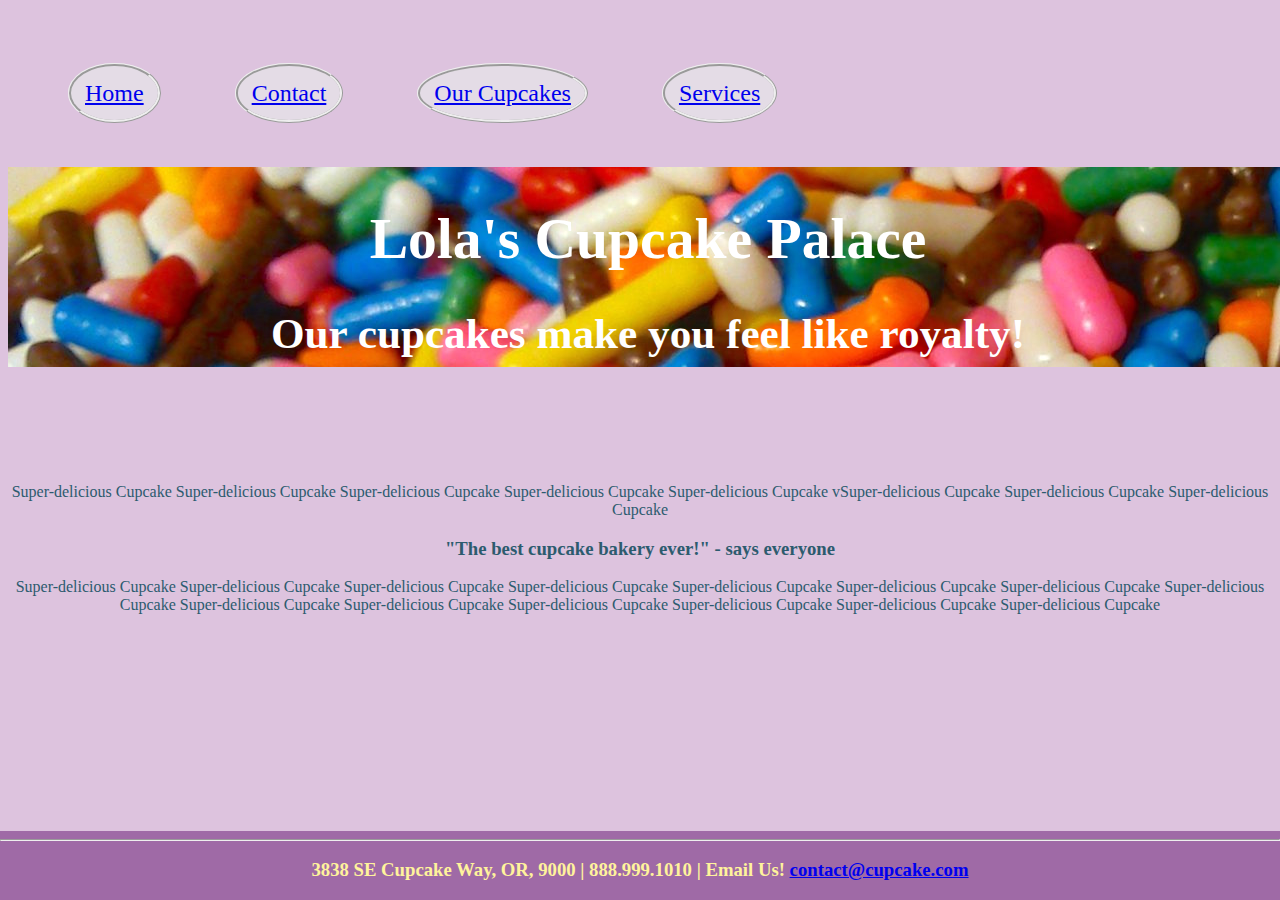
<file: index.html>
<!DOCTYPE html>
<html>
<head>
  <link href="css/styles.css" rel="stylesheet" type="text/css">
  <title></title>
</head>
<body>
  <div class="nav_bar">
    <nav>
      <a  href="index.html" class="nav_link">Home</a>
      <a href="contact.html" class="nav_link">Contact</a>
      <a href="products.html" class="nav_link">Our Cupcakes</a>
      <a href="services.html" class="nav_link">Services</a>

    </nav>
  </div>

  <div class="header">
    <h1>Lola's Cupcake Palace</h1>
    <h2>Our cupcakes make you feel like royalty!<h2>
  </div>

  <div class="content">
      <p>Super-delicious Cupcake Super-delicious Cupcake Super-delicious Cupcake Super-delicious Cupcake Super-delicious Cupcake vSuper-delicious Cupcake Super-delicious Cupcake Super-delicious Cupcake </p>

    <h3 >"The best cupcake bakery ever!" - says everyone</h3>

     <p>Super-delicious Cupcake Super-delicious Cupcake Super-delicious Cupcake Super-delicious Cupcake Super-delicious Cupcake Super-delicious Cupcake Super-delicious Cupcake Super-delicious Cupcake Super-delicious Cupcake Super-delicious Cupcake Super-delicious Cupcake Super-delicious Cupcake Super-delicious Cupcake Super-delicious Cupcake </p>

  </div>
  <div class="footer">
    <hr>
    <h3>3838 SE Cupcake Way, OR, 9000 | 888.999.1010 | Email Us!
      <a href="mailto:#">contact@cupcake.com</a></h3>
  </div>
</body>
</html>
</file>
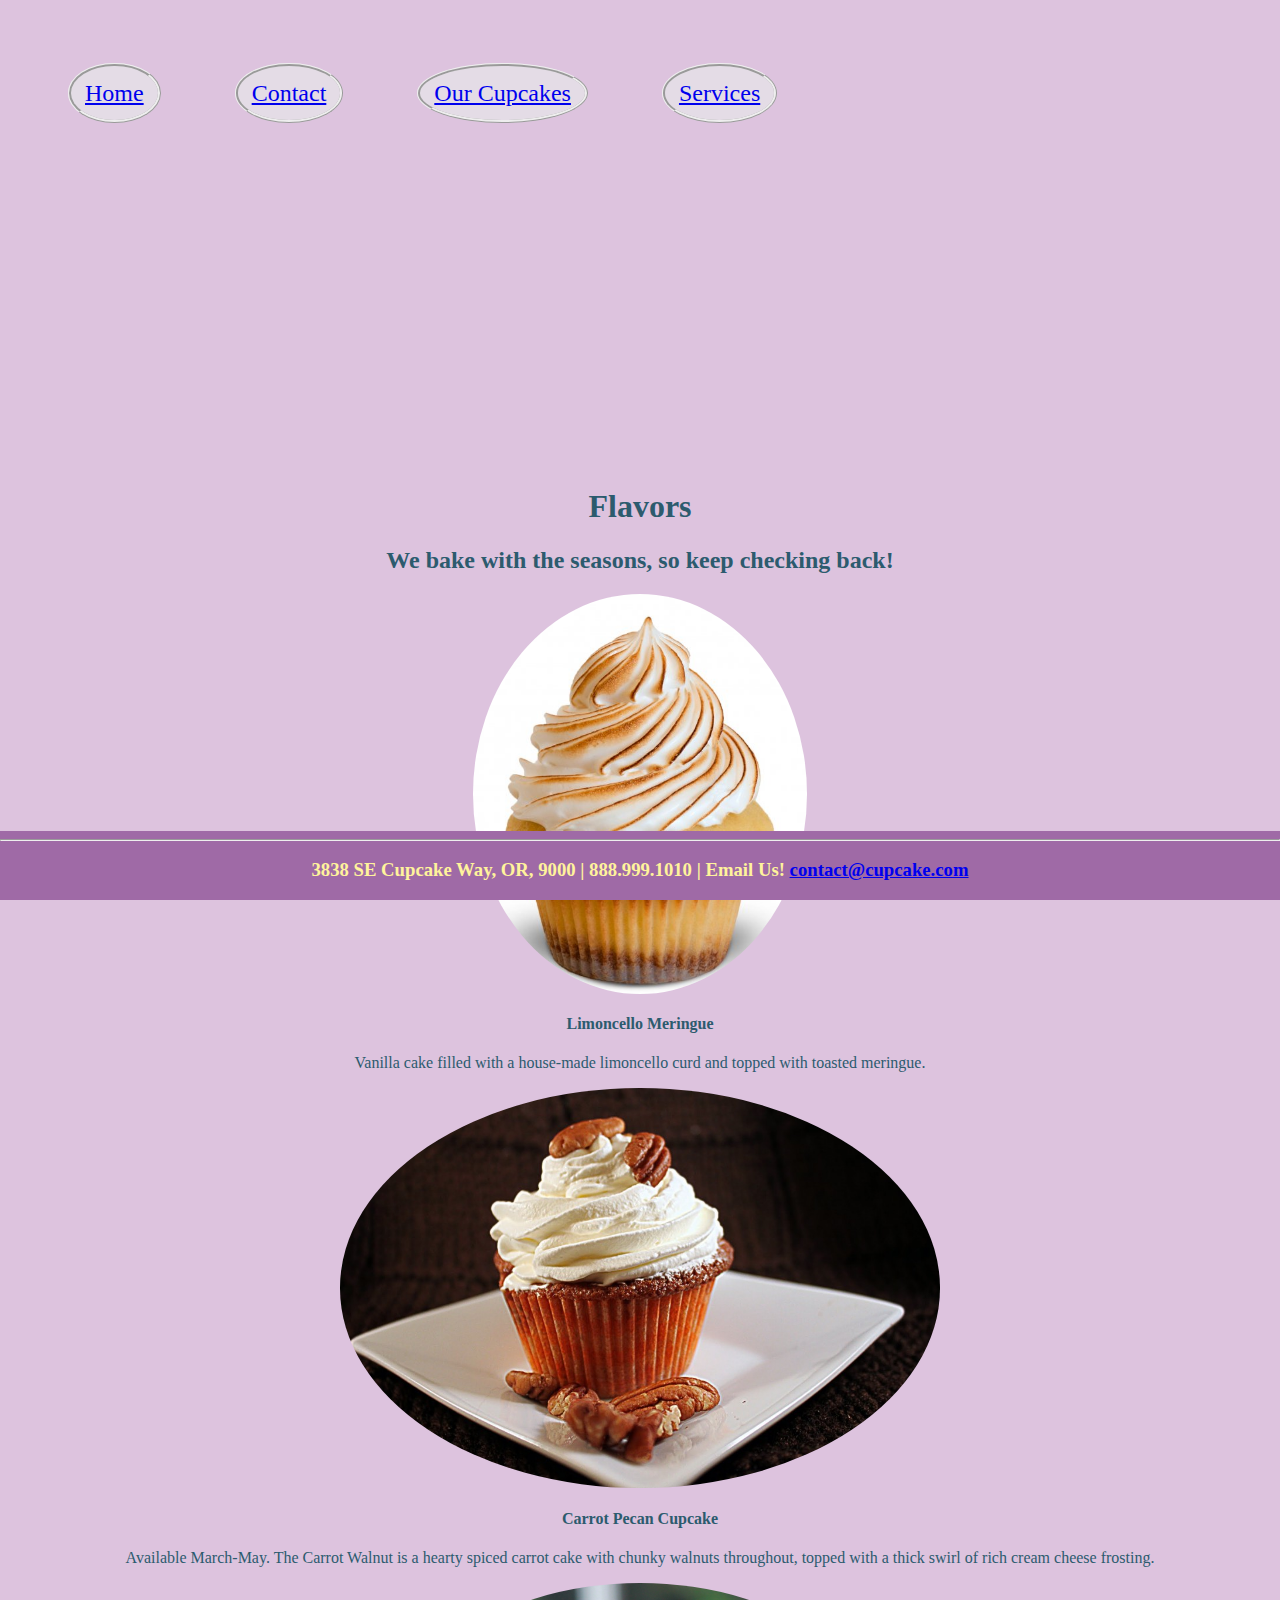
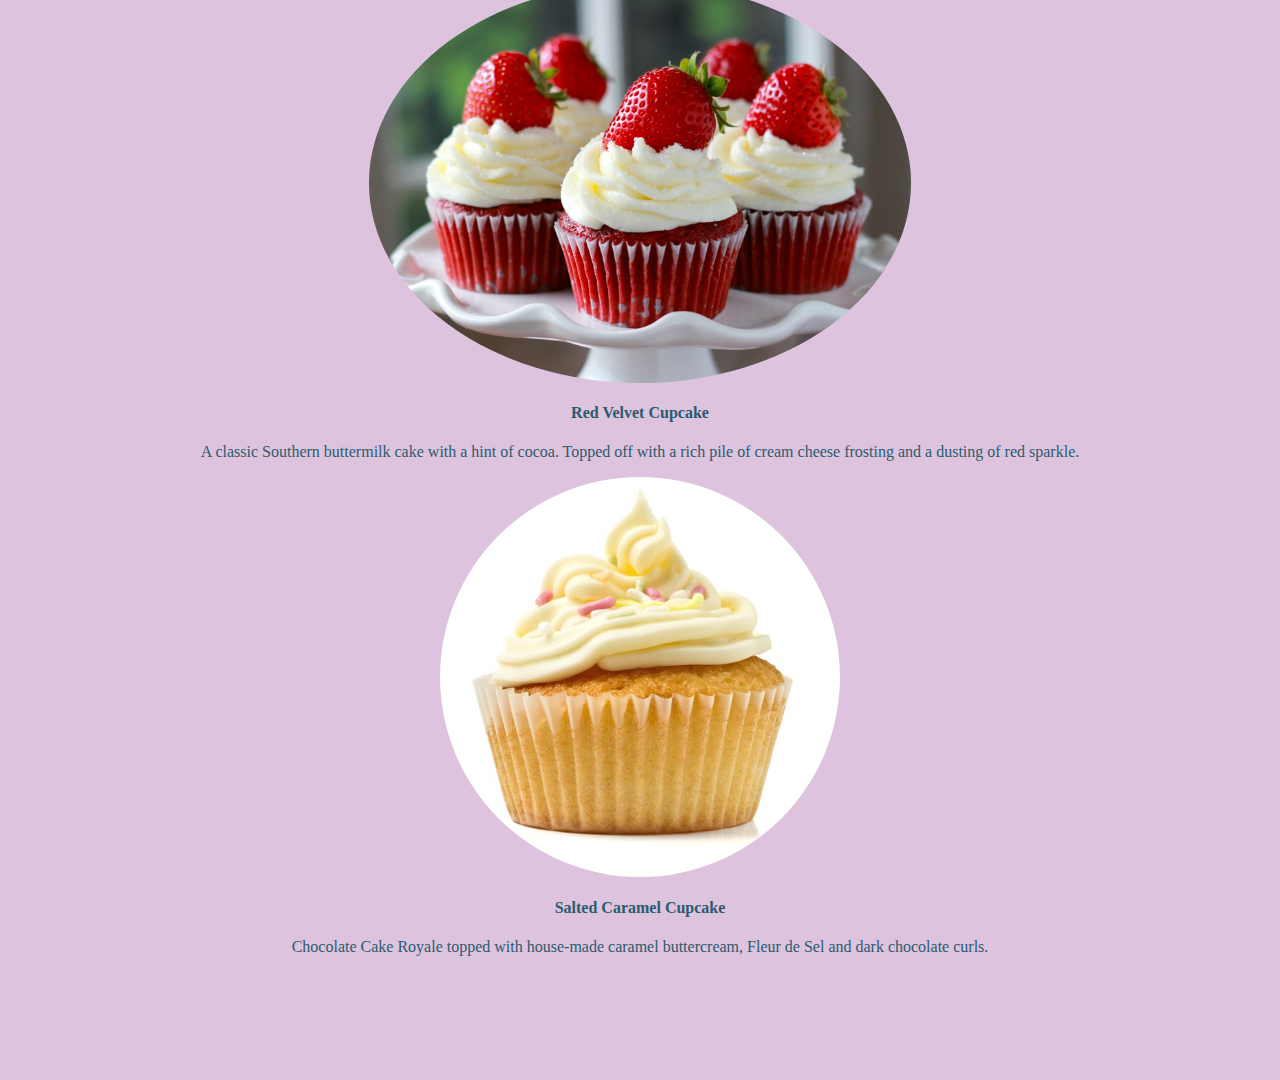
<file: products.html>
<!DOCTYPE html>
<html>
<head>
  <link href="css/styles.css" rel="stylesheet" type="text/css" media="all">
  <title></title>
</head>
<body>
  <div class="nav_bar">
    <nav>
      <a  href="index.html" class="nav_link">Home</a>
      <a href="contact.html" class="nav_link">Contact</a>
      <a href="products.html" class="nav_link">Our Cupcakes</a>
      <a href="services.html" class="nav_link">Services</a>

    </nav>
  </div>
  <div class="content">
    <h1 class="main">Flavors</h1>
    <h2 class="main">We bake with the seasons, so keep checking back!</h2>

    <img class="prod_photo" src="img/merinque.jpg" alt="photo of lemon cupcake">
    <h4 class="main">Limoncello Meringue</h4>
      <p>Vanilla cake filled with a house-made limoncello curd and topped with toasted meringue.</p>

    <img class="prod_photo" src="img/carrot.jpg" alt="corrot cupcake">
    <h4 class="main">Carrot Pecan Cupcake</h4>
      <p>Available March-May. The Carrot Walnut is a hearty spiced carrot cake with chunky walnuts throughout, topped with a thick swirl of rich cream cheese frosting.</p>

    <img class="prod_photo" src="img/redvelvet.jpg" alt="redvelvet cupcake">
    <h4 class="main">Red Velvet Cupcake</h4>
      <p>A classic Southern buttermilk cake with a hint of cocoa. Topped off with a rich pile of cream cheese frosting and a dusting of red sparkle.</p>

    <img class="prod_photo" src="img/lemon.jpg" alt="salted caramel cupcake">
    <h4 class="main">Salted Caramel Cupcake</h4>
      <p>Chocolate Cake Royale topped with house-made caramel buttercream, Fleur de Sel and dark chocolate curls.</p>
  </div>
  <div class="footer">
    <hr>
    <h3>3838 SE Cupcake Way, OR, 9000 | 888.999.1010 | Email Us!
      <a href="mailto:#">contact@cupcake.com</a></h3>
  </div>
</body>
</html>
</file>
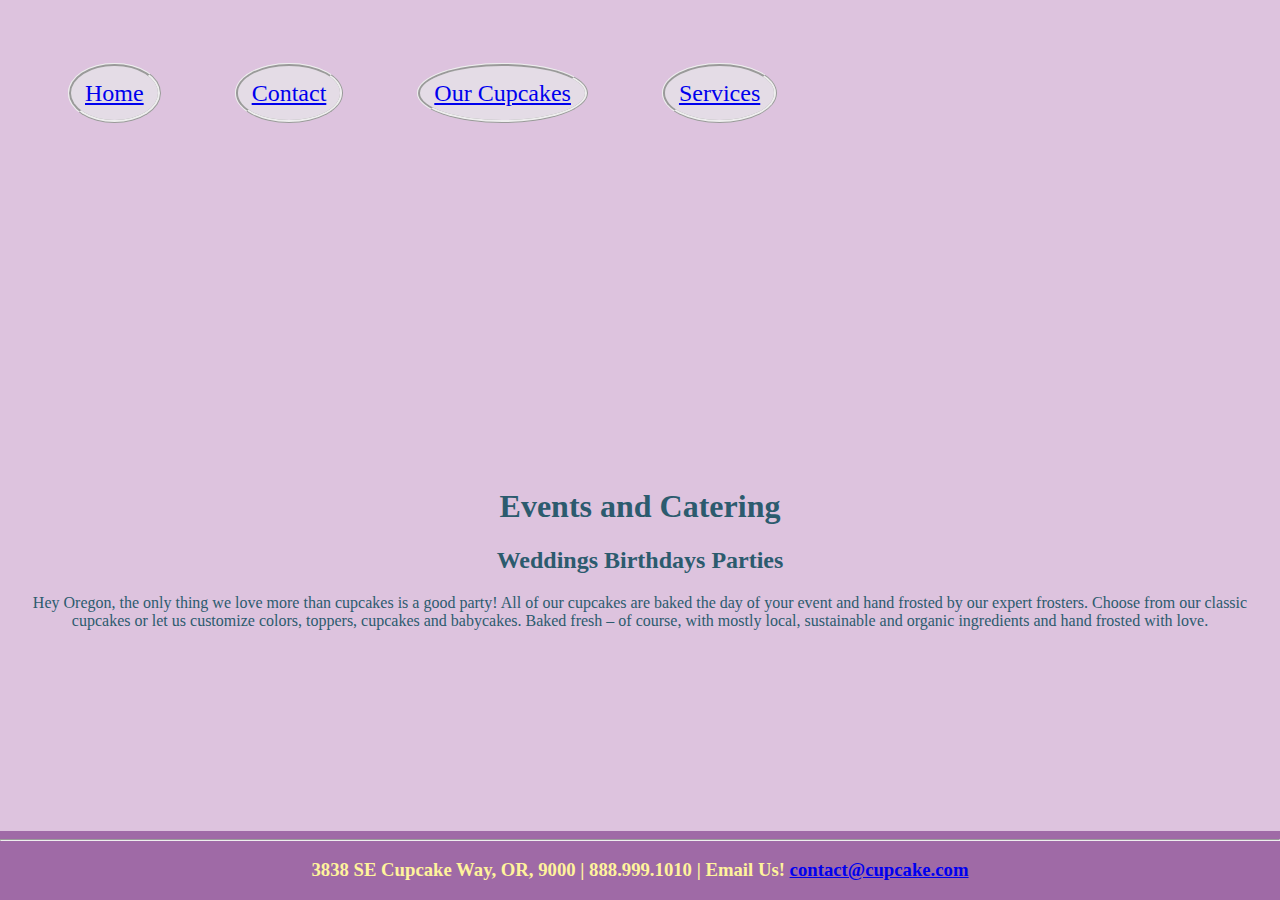
<file: services.html>
<!DOCTYPE html>
<html>
<head>
  <link href="css/styles.css" rel="stylesheet" type="text/css" media="all">
  <title></title>
</head>
<body>
  <div class="nav_bar">
    <nav>
      <a  href="index.html" class="nav_link">Home</a>
      <a href="contact.html" class="nav_link">Contact</a>
      <a href="products.html" class="nav_link">Our Cupcakes</a>
      <a href="services.html" class="nav_link">Services</a>

    </nav>
  </div>
  <div class="content">
    <h1 class="main">Events and Catering</h1>
    <h2 class="main">Weddings Birthdays Parties</h2>

      <p>Hey Oregon, the only thing we love more than cupcakes is a good party! All of our cupcakes are baked the day of your event and hand frosted by our expert frosters. Choose from our classic cupcakes or let us customize colors, toppers, cupcakes and babycakes. Baked fresh – of course, with mostly local, sustainable and organic ingredients and hand frosted with love.</p>
    <p></p>
  </div>
  <div class="footer">
    <hr>
    <h3>3838 SE Cupcake Way, OR, 9000 | 888.999.1010 | Email Us!
      <a href="mailto:#">contact@cupcake.com</a></h3>
  </div>
</body>
</html>
</file>
<file: css/styles.css>
body {
  background-color: #DDC3DE;

}

/*EFFECTS NAV BAR ONLY*/
.nav_bar {
margin: 80px 35px 60px 25px;

}
.nav_link {
margin: 80px 35px 25px 35px;
padding: 14px;
border-style: ridge;
border-radius: 90%;
font-size: 1.5em;
background-color: #E4DCE6;
}
/*HEADING'S, P AND ANY OTHER BODY CONTENT*/
.content {
  color: #2C5B6E;
  padding-top: 300px;
  padding-bottom: 100px;
  text-align: center;
}



.header {
  color: #fff;
  font-size: 1.8em;
  text-align: center;
  display: block;
  width: 100%;
  position: absolute;
  padding-top: 115px;
  margin-top: 0;
  padding-top: 0;
  background-image: url("../img/sprinkles.jpeg");
  height: 200px;


}


/*ALL HEADINGS*/




/*ONLY PHOTO'S ON PRODUCT PAGE*/
.prod_photo {
  padding: 0;
  margin: auto;
  height: 400px;
  border-radius: 80%;
  display: block;



}
/*OTHER*/
.footer {
  position:fixed;
  bottom: 0;
  right: 0;
  left: 0;
  color: #FFF39C;
  background-color: #9F6AA6;
  text-align: center;
}
.background_img {
  margin-top: 0;
  padding-top: 0;
  background-image: url("../img/sprinkles.jpeg");
  height: 200px;
}
</file>
